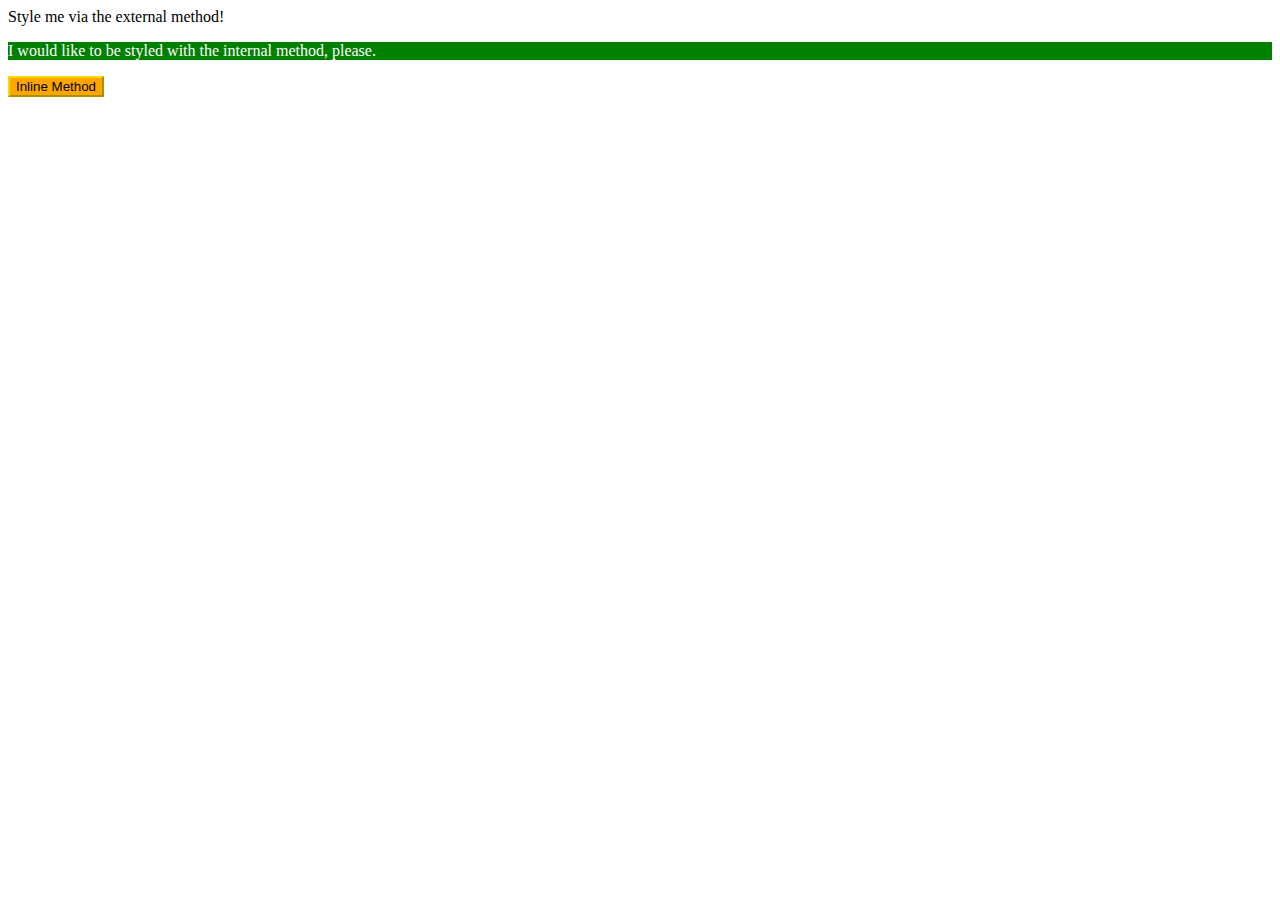
<file: foundations/01-css-methods/index.html>
<!DOCTYPE html>
<html lang="en">
  <head>
    <style>
      p{
        background-color: green;
        color: white;
      }
    </style>
    <meta charset="UTF-8">
    <meta http-equiv="X-UA-Compatible" content="IE=edge">
    <meta name="viewport" content="width=device-width, initial-scale=1.0">
    <title>Methods for Adding CSS</title>
  </head>
  <body>
    <div>Style me via the external method!</div>
    <p>I would like to be styled with the internal method, please.</p>
    <button style="background-color: orange; border-color: gold; ">Inline Method</button>
  </body>
</html>
</file>
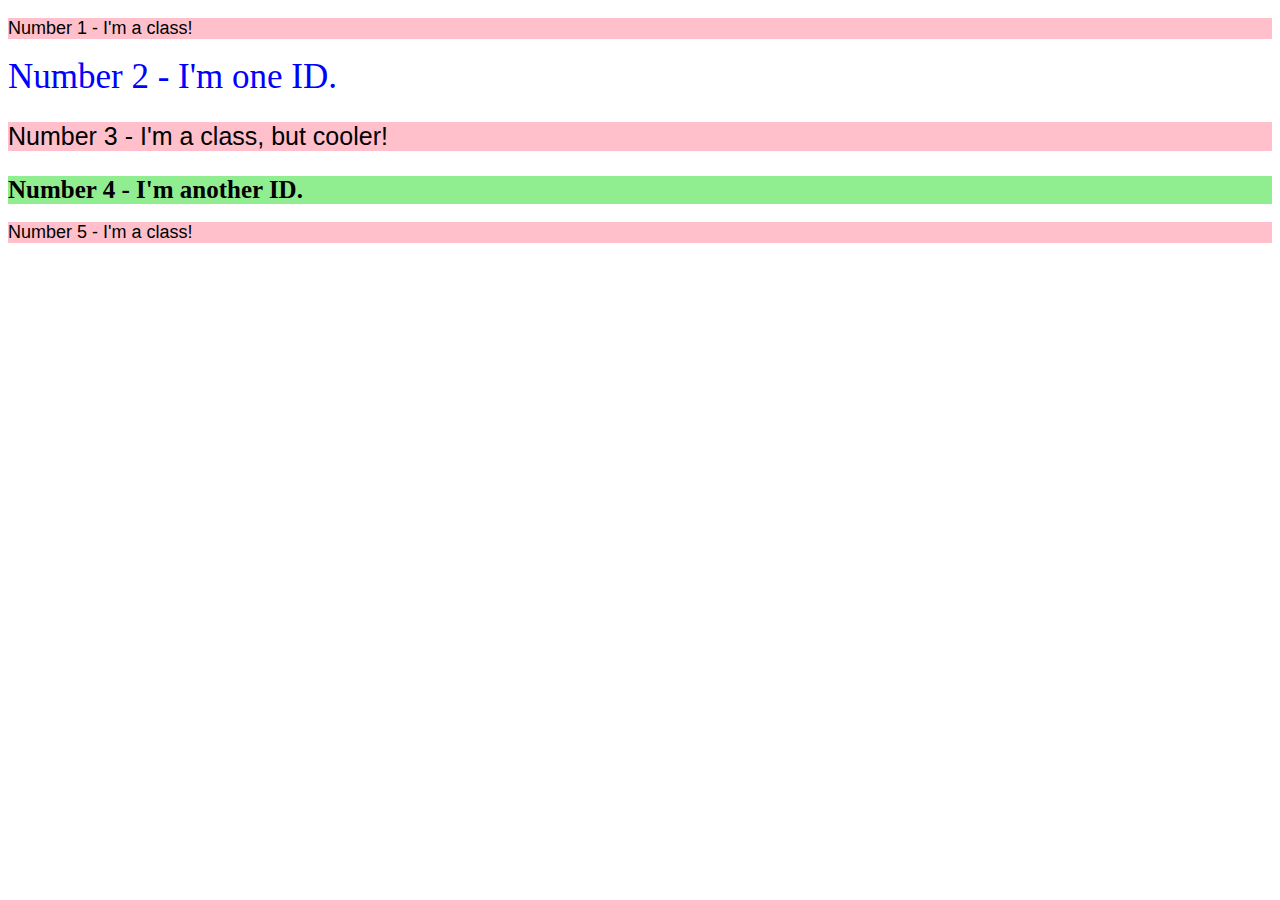
<file: foundations/02-class-id-selectors/index.html>
<!DOCTYPE html>
<html lang="en">
  <head>
    <meta charset="UTF-8">
    <meta http-equiv="X-UA-Compatible" content="IE=edge">
    <meta name="viewport" content="width=device-width, initial-scale=1.0">
    <title>Class and ID Selectors</title>
    <link rel="stylesheet" href="style.css">
  </head>
  <body>
    <p>Number 1 - I'm a class!</p>
    <div class="two">Number 2 - I'm one ID.</div>
    <p class="cool">Number 3 - I'm a class, but cooler!</p>
    <div class="four">Number 4 - I'm another ID.</div>
    <p>Number 5 - I'm a class!</p>
  </body>
</html>
</file>
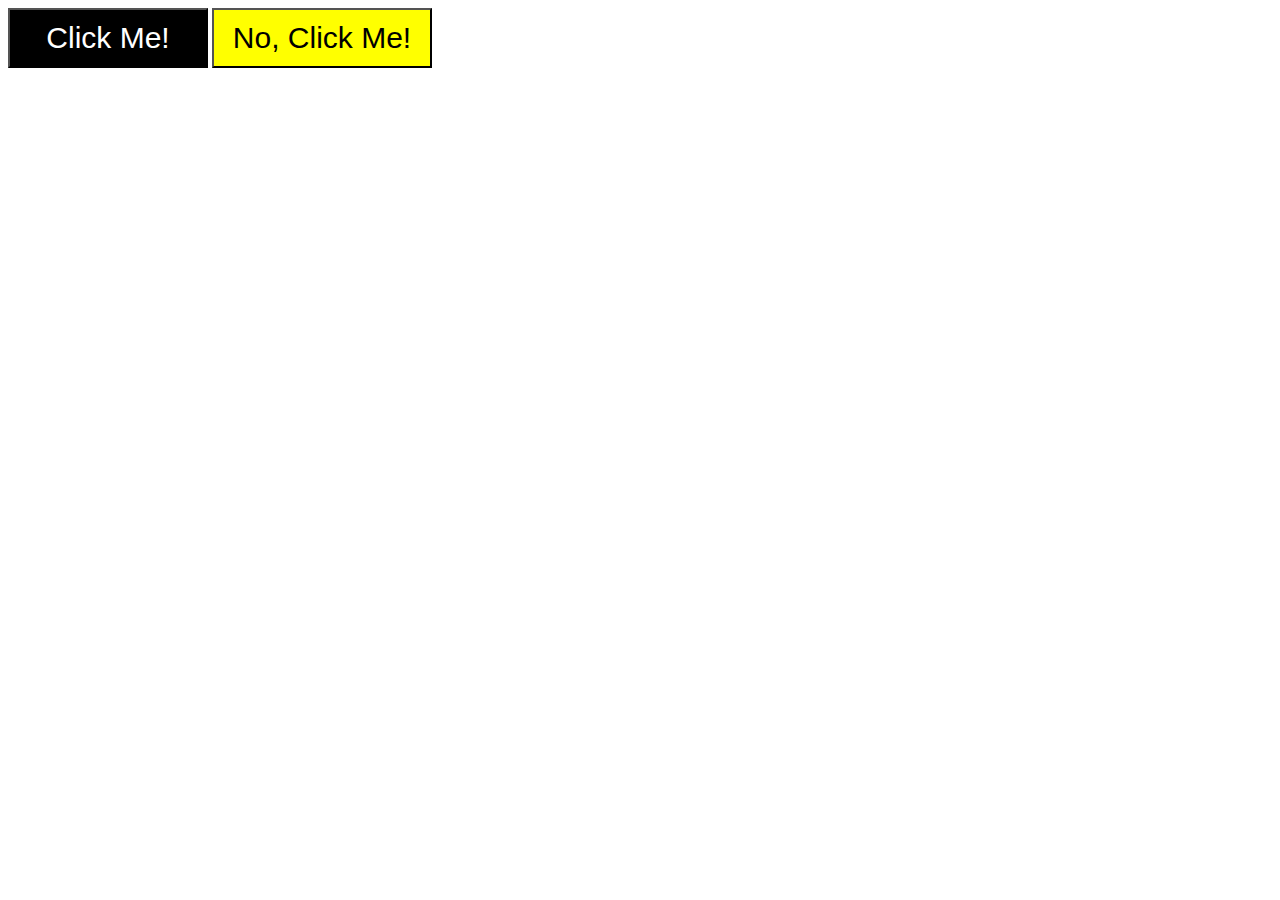
<file: foundations/03-grouping-selectors/index.html>
<!DOCTYPE html>
<html lang="en">
  <head>
    <meta charset="UTF-8">
    <meta http-equiv="X-UA-Compatible" content="IE=edge">
    <meta name="viewport" content="width=device-width, initial-scale=1.0">
    <title>Grouping Selectors</title>
    <link rel="stylesheet" href="style.css">
  </head>
  <body>
    <button class="one">Click Me!</button>
    <button class="two">No, Click Me!</button>
  </body>
</html>
</file>
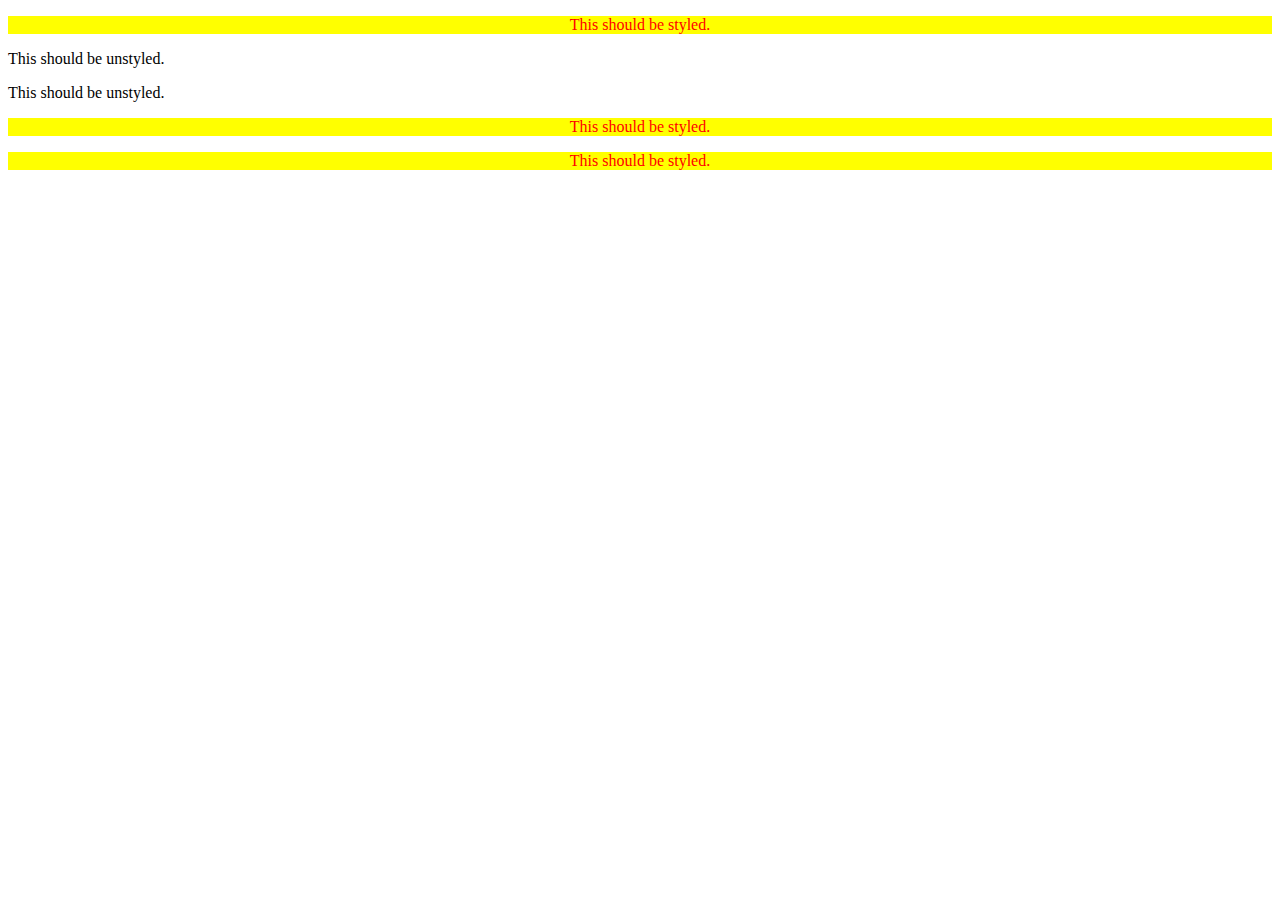
<file: foundations/05-descendant-combinator/index.html>
<!DOCTYPE html>
<html lang="en">
  <head>
    <meta charset="UTF-8">
    <meta http-equiv="X-UA-Compatible" content="IE=edge">
    <meta name="viewport" content="width=device-width, initial-scale=1.0">
    <title>Descendant Combinator</title>
    <link rel="stylesheet" href="style.css">
  </head>
  <body>
    <div class="container">
      <p class="text">This should be styled.</p>
    </div>
    <p >This should be unstyled.</p>
    <p >This should be unstyled.</p>
    <div class="container">
      <p class="text">This should be styled.</p>
      <p class="text">This should be styled.</p>
    </div>
  </body>
</html>
</file>
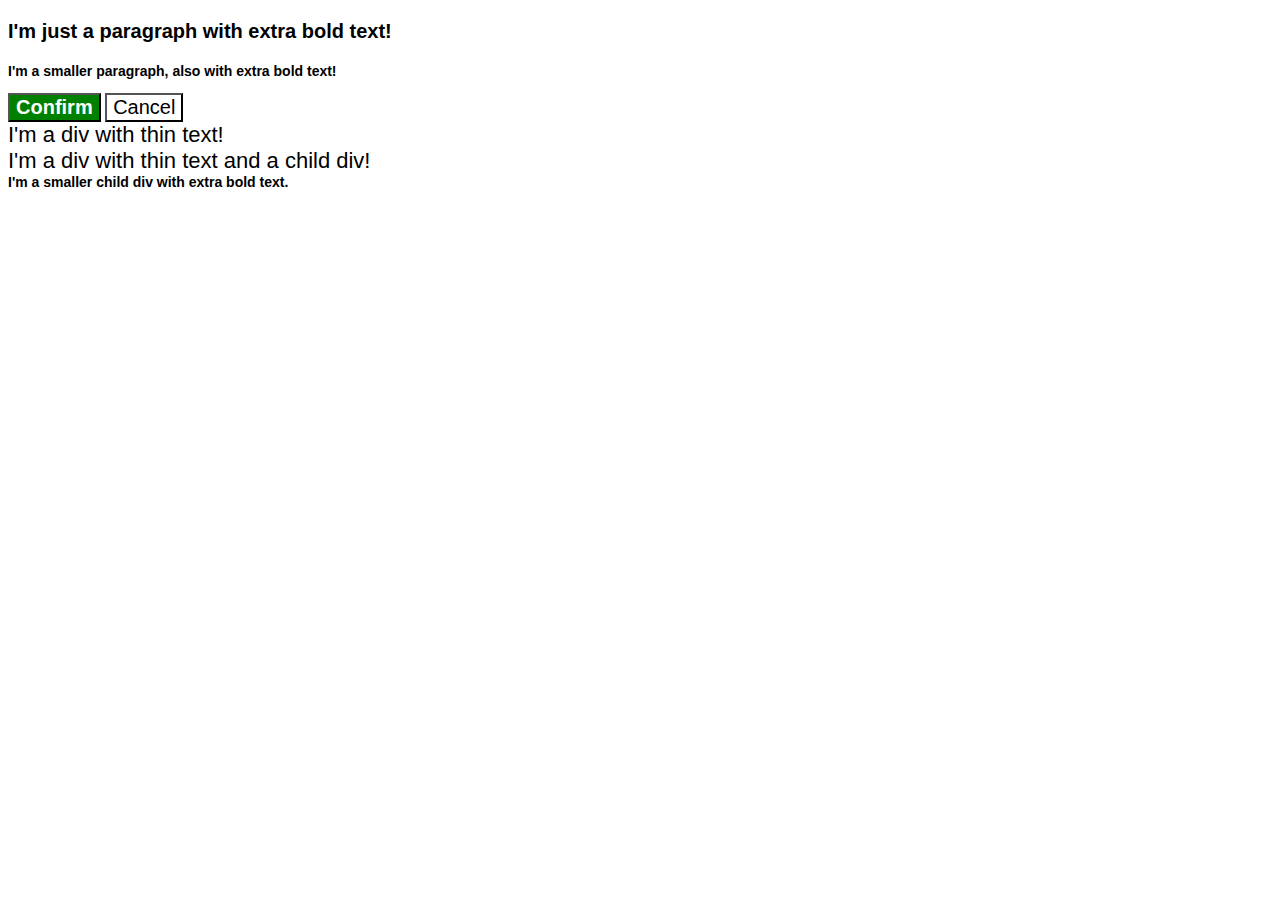
<file: foundations/06-cascade-fix/index.html>
<!DOCTYPE html>
<html lang="en">
  <head>
    <meta charset="UTF-8">
    <meta http-equiv="X-UA-Compatible" content="IE=edge">
    <meta name="viewport" content="width=device-width, initial-scale=1.0">
    <title>Fix the Cascade</title>
    <link rel="stylesheet" href="style.css">
  </head>
  <body>
    <p class="para">I'm just a paragraph with extra bold text!</p>
    <p class="para small-para">I'm a smaller paragraph, also with extra bold text!</p>

    <button id="confirm-button" class="button confirm">Confirm</button>
    <button id="cancel-button" class="button cancel">Cancel</button>
    <div class="text">I'm a div with thin text!</div>
    <div class="text">I'm a div with thin text and a child div!
     <div class="child">I'm a smaller child div with extra bold text.</div>
    </div>
  </body>
</html>
</file>
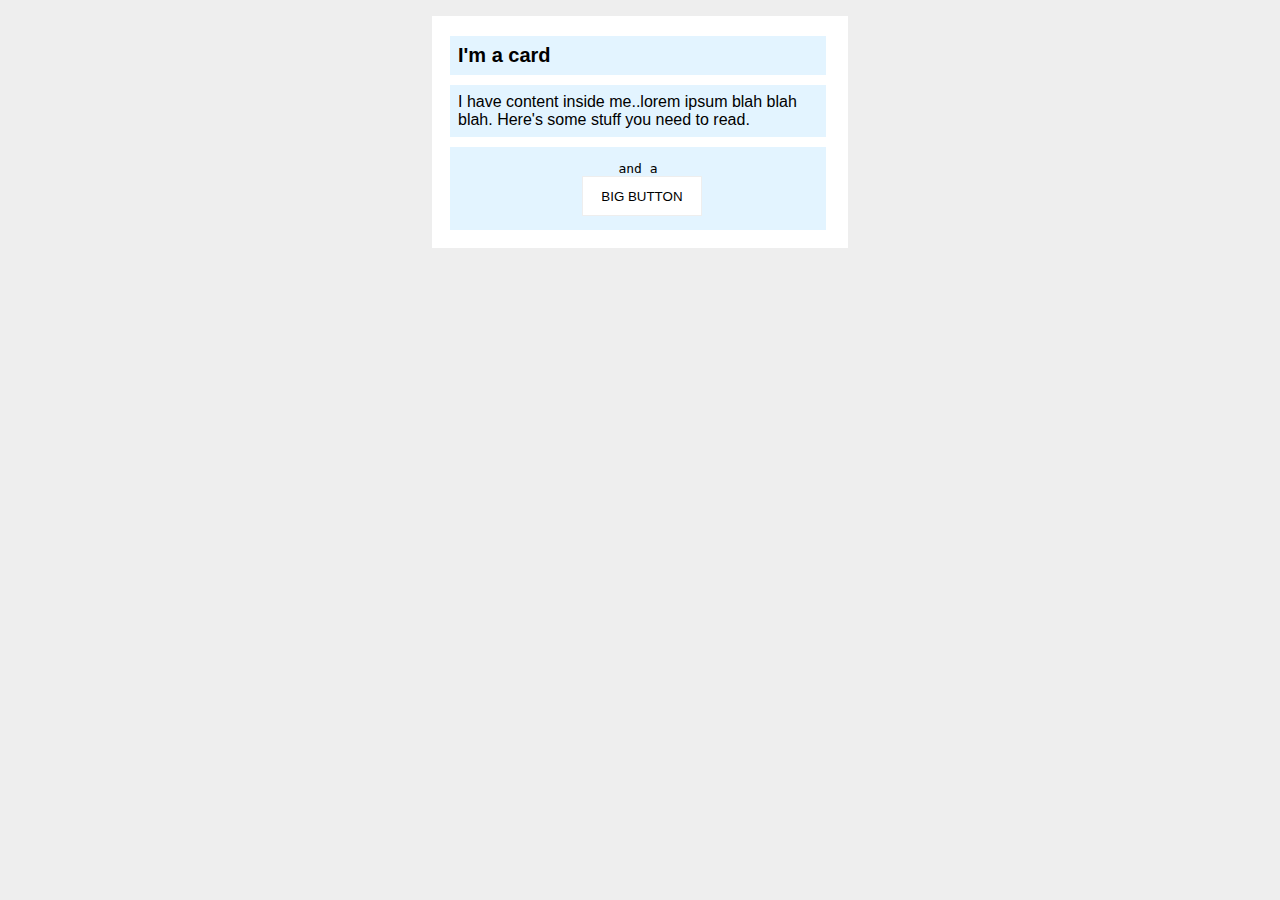
<file: margin-and-padding/02-margin-and-padding-2/index.html>
<!DOCTYPE html>
<html lang="en">
  <head>
    <meta charset="UTF-8">
    <meta http-equiv="X-UA-Compatible" content="IE=edge">
    <meta name="viewport" content="width=device-width, initial-scale=1.0">
    <title>Margin and Padding exercise 2</title>
    <link rel="stylesheet" href="style.css">
  </head>
  <body>
    <div class="card">
      <h1 class="title">I'm a card</h1>
      <div class="content">I have content inside me..lorem ipsum blah blah blah. Here's some stuff you need to read.</div>
      <div class="button-container"><pre>and a
 <button>BIG BUTTON</button></pre></div>
    </div>
  </body>
</html>
</file>
<file: foundations/02-class-id-selectors/style.css>
p{
  background-color: pink;
  font-size: 18px;
  font-family: sans-serif;
}

.cool{
  font-size: 25px;
}

.two{
  color: blue;
  font-size: 35px;
}

.four{
  background-color: lightgreen;
  font-size: 25px;
  font-weight: bold;
}
</file>
<file: foundations/03-grouping-selectors/style.css>
button{
  width: 200px;
  height: 60px;
  font-size: 30px;
  border-color: black;
}

.one{
  background-color: black;
  color: white;
}

.two{
  background-color: yellow;
  width: 220px;
}
</file>
<file: foundations/05-descendant-combinator/style.css>
.text{
  background-color: yellow;
  color: red;
  text-align: center;
}
</file>
<file: foundations/06-cascade-fix/style.css>
body {
  font-family: Arial, Helvetica, sans-serif;
}

.para {
  font-size: 20px;
  font-weight: bold;
}

.para,
.small-para {
  color: hsl(0, 0%, 0%);
  font-weight: bold;
}

.small-para {
  font-size: 14px;
  font-weight: bold;
}


.button {
  background-color: rgb(255, 255, 255);
  color: rgb(0, 0, 0);
  font-size: 20px;
}

.confirm {
  background: green;
  color: white;
  font-weight: bold;
} 

div.text {
  color: rgb(0, 0, 0);
  font-size: 22px;
  font-weight: 100;
}

.child {
  color: rgb(0, 0, 0);
  font-weight: bold;
  font-size: 14px;
}
</file>
<file: margin-and-padding/02-margin-and-padding-2/style.css>
body {
  background: #eee;
  font-family: sans-serif;
}

.card {
  width: 400px;
  background: #fff;
  margin: 16px auto;
  width: 400px;
  padding: 10px 8px 8px 8px;
}

.title {
  background: #e3f4ff;
  margin: 10px;
  padding: 8px;
  width: 360px;
  font-size: 20px;
  font-family: Sans-serif;
}

.content {
  background: #e3f4ff;
  font-family: Sans-serif;
  width: 360px;
  margin: 10px;
  font-size: 16px;
  padding: 8px;
}

.button-container {
  background: #e3f4ff;
  font-family: Sans-serif;
  width: 374px;
  margin: 10px;
  padding: 1px;
  text-align: center;
}

button {
  background: white;
  border: 1px solid #eee;
  text-align: center;
  margin: 0px;
  psition: absolute;
  width: 120px;
  height: 40px;
}
</file>
